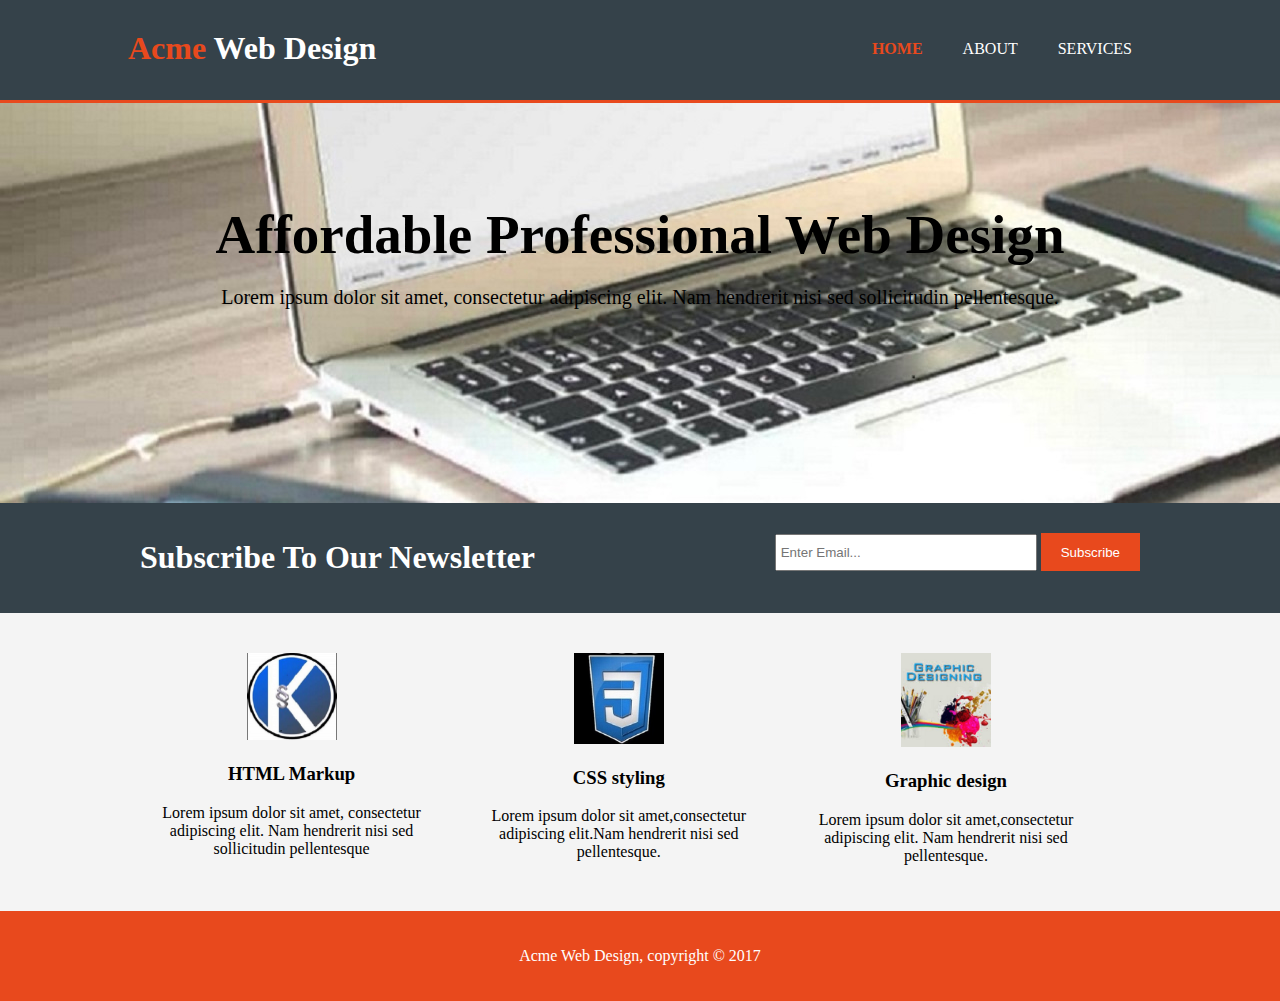
<file: index.html>
<!DOCTYPE html>
<html>
<head>
	<meta charset="utf-8">
	<meta name="viewport" content="width=device-width">
	<meta name="description" content="Affordable and Professional Web Design">
	<meta name="keywords" content="web design,affordable web design,professional web design">
	<meta name="author" content="brad traversy">
	<title>Acme Web Design | Welcome</title>
	<link rel="stylesheet" href="./css/style.css">
</head>
<body>
<header>
	<div class="container">
		<div id="branding">
			<h1><span class="highlight">Acme</span> Web Design</h1>
		</div>
		<nav>
			<ul>
				<li class="current"><a href="index.html">home</a></li>
				<li><a href="about.html">about</a></li>
				<li><a href="services.html">services</a></li>
			</ul>
		</nav>
	</div>
</header>



<section id="showcase">
	<div class="container">
		<h1>Affordable Professional Web Design</h1>
		<p>Lorem ipsum dolor sit amet, consectetur adipiscing elit. Nam hendrerit nisi sed sollicitudin pellentesque.</p>
	</div>
</section>



<section id="newsletter">
	<div class="container">
		<h1>Subscribe To Our Newsletter</h1>
		<form>
			<input type="Email" placeholder="Enter Email...">
			<button type="submit" class="button_1">Subscribe</button>
		</form>
	</div>
</section>


	<section id="boxes">
		<div class="container">
			
			<div class="box">
				<img src="./images/logo_html.png">
			<h3>HTML Markup</h3>
			<p>Lorem ipsum dolor sit amet, consectetur adipiscing elit. Nam hendrerit nisi sed sollicitudin pellentesque  </p>
			</div>
			<div class="box">
				<img src="./images/logo_css.png">
			<h3>CSS styling</h3>
			<p>Lorem ipsum dolor sit amet,consectetur adipiscing elit.Nam hendrerit nisi sed pellentesque.</p>
			</div>
			<div class="box">
				<img src="./images/logo_gpd.png">
			<h3>Graphic design</h3>
			<p>Lorem ipsum dolor sit amet,consectetur adipiscing elit. Nam hendrerit nisi sed pellentesque.</p>
			</div>
			
		</div>
	</section>
	
	<footer>
		<p>Acme Web Design, copyright &copy; 2017</p>
	</footer>

</body>
</html>
</file>
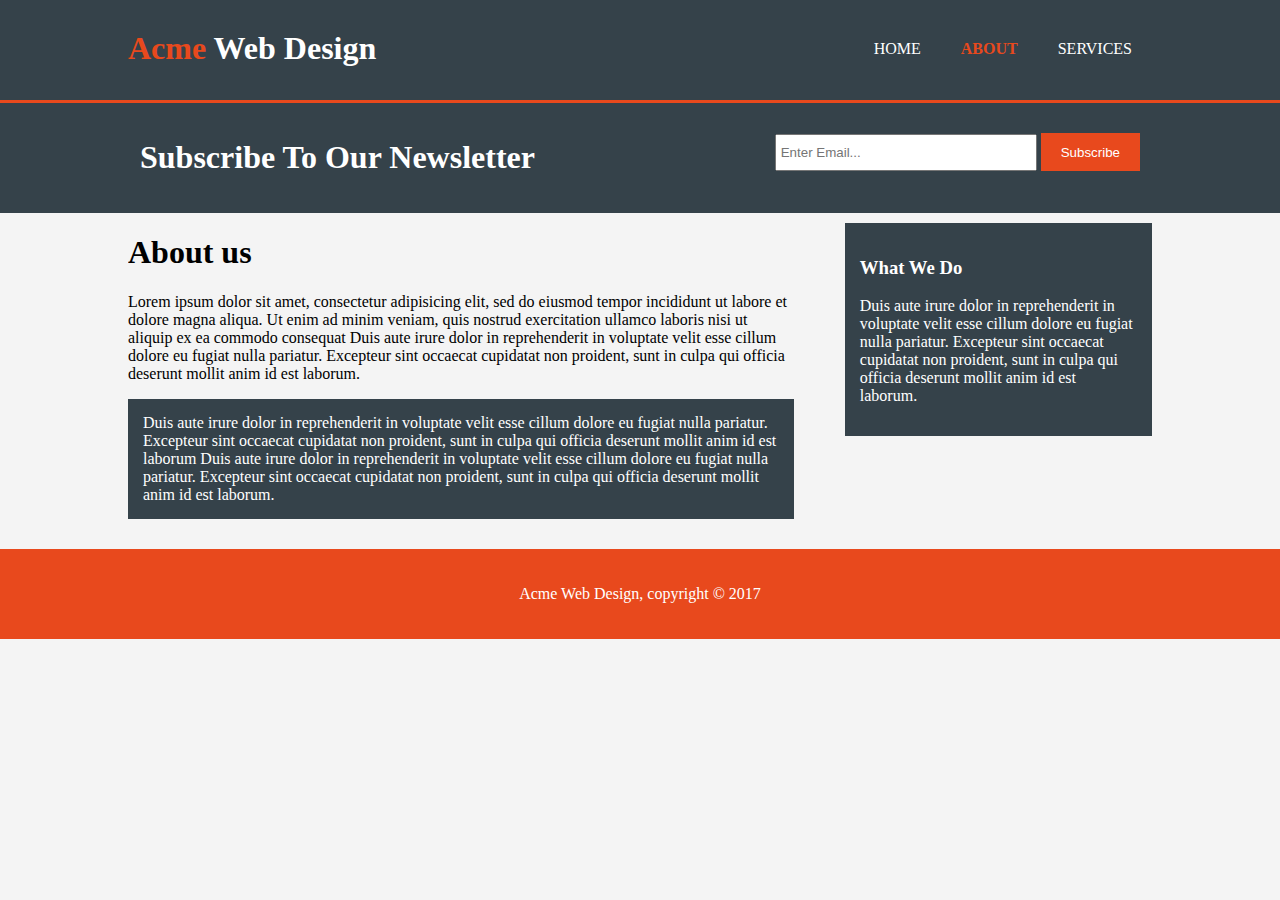
<file: about.html>
<!DOCTYPE html>
<html>
<head>
	<meta charset="utf-8">
	<meta name="viewport" content="width=device-width">
	<meta name="description" content="Affordable and Professional Web Design">
	<meta name="keywords" content="web design,affordable web design,professional web design">
	<meta name="author" content="brad traversy">
	<title>Acme Web Design | About</title>
	<link rel="stylesheet" href="./css/style.css">
</head>
<body>
<header>
	<div class="container">
		<div id="branding">
			<h1><span class="highlight">Acme</span> Web Design</h1>
		</div>
		<nav>
			<ul>
				<li><a href="index.html">home</a></li>
				<li class="current"><a href="about.html">about</a></li>
				<li><a href="services.html">services</a></li>
			</ul>
		</nav>
	</div>
</header>

<section id="newsletter">
	<div class="container">
		<h1>Subscribe To Our Newsletter</h1>
		<form>
			<input type="Email" placeholder="Enter Email...">
			<button type="submit" class="button_1">Subscribe</button>
		</form>
	</div>
</section>


	<section id="main">
		<div class="container">
			<article id="main-col">
				<h1 class="page-title">About us</h1>
				<p>Lorem ipsum dolor sit amet, consectetur adipisicing elit, sed do eiusmod
				tempor incididunt ut labore et dolore magna aliqua. Ut enim ad minim veniam,
				quis nostrud exercitation ullamco laboris nisi ut aliquip ex ea commodo
				consequat Duis aute irure dolor in reprehenderit in voluptate velit esse
				cillum dolore eu fugiat nulla pariatur. Excepteur sint occaecat cupidatat non
				proident, sunt in culpa qui officia deserunt mollit anim id est laborum.</p>

				<p class="dark"> Duis aute irure dolor in reprehenderit in voluptate velit esse
				cillum dolore eu fugiat nulla pariatur. Excepteur sint occaecat cupidatat non
				proident, sunt in culpa qui officia deserunt mollit anim id est laborum Duis aute irure dolor in reprehenderit in voluptate velit esse
				cillum dolore eu fugiat nulla pariatur. Excepteur sint occaecat cupidatat non
				proident, sunt in culpa qui officia deserunt mollit anim id est laborum.</p>
			</article>
			
			<aside id="sidebar">
				<div class="dark">
				<h3>What We Do</h3>
				<p> Duis aute irure dolor in reprehenderit in voluptate velit esse
				cillum dolore eu fugiat nulla pariatur. Excepteur sint occaecat cupidatat non
				proident, sunt in culpa qui officia deserunt mollit anim id est laborum.</p>
			</div>
			</aside>
		</div>
	</section>
	
	<footer>
		<p>Acme Web Design, copyright &copy; 2017</p>
	</footer>
</section>
</body>
</html>
</file>
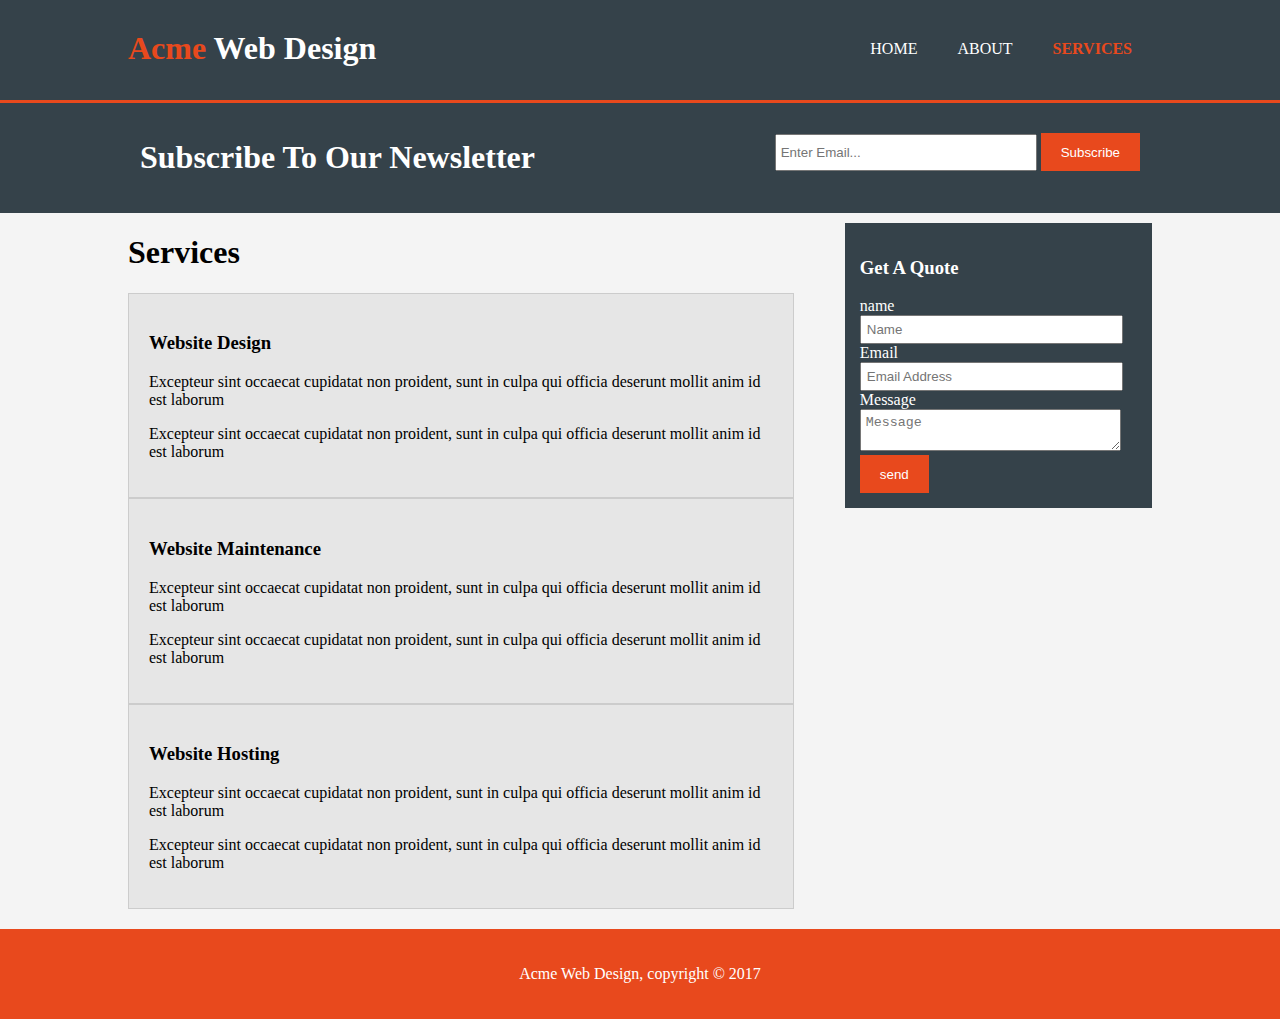
<file: services.html>
<!DOCTYPE html>
<html>
<head>
	<meta charset="utf-8">
	<meta name="viewport" content="width=device-width">
	<meta name="description" content="Affordable and Professional Web Design">
	<meta name="keywords" content="web design,affordable web design,professional web design">
	<meta name="author" content="brad traversy">
	<title>Acme Web Design | Services</title>
	<link rel="stylesheet" href="./css/style.css">
</head>
<body>
<header>
	<div class="container">
		<div id="branding">
			<h1><span class="highlight">Acme</span> Web Design</h1>
		</div>
		<nav>
			<ul>
				<li><a href="index.html">home</a></li>
				<li><a href="about.html">about</a></li>
				<li class="current"><a href="services.html">services</a></li>
			</ul>
		</nav>
	</div>
</header>

<section id="newsletter">
	<div class="container">
		<h1>Subscribe To Our Newsletter</h1>
		<form>
			<input type="Email" placeholder="Enter Email...">
			<button type="submit" class="button_1">Subscribe</button>
		</form>
	</div>
</section>


	<section id="main">
		<div class="container">
			<article id="main-col">
				<h1 class="page-title">Services</h1>
               <ul id="services">
               	<li>
               		<h3>Website Design</h3>
               		<p>Excepteur sint occaecat cupidatat non
				proident, sunt in culpa qui officia deserunt mollit anim id est laborum</p>
				<p>Excepteur sint occaecat cupidatat non
				proident, sunt in culpa qui officia deserunt mollit anim id est laborum</p>
               	</li>

               		<li>
               		<h3>Website Maintenance</h3>
               		<p>Excepteur sint occaecat cupidatat non
				proident, sunt in culpa qui officia deserunt mollit anim id est laborum</p>
				<p>Excepteur sint occaecat cupidatat non
				proident, sunt in culpa qui officia deserunt mollit anim id est laborum</p>
               	</li>

               		<li>
               		<h3>Website Hosting</h3>
               		<p>Excepteur sint occaecat cupidatat non
				proident, sunt in culpa qui officia deserunt mollit anim id est laborum</p>
				<p>Excepteur sint occaecat cupidatat non
				proident, sunt in culpa qui officia deserunt mollit anim id est laborum</p>
               	</li>

               </ul>
			</article>
			
			<aside id="sidebar">
				<div class="dark">
					<h3>Get A Quote</h3>
					<form class="quote">
						<div>
				<label>name</label><br>
				<input type="text" placeholder="Name">
			</div>

             <div>
			<label>Email</label><br>
				<input type="Email" placeholder="Email Address">
			</div>
            
            <div>
			<label>Message</label><br>
				<textarea placeholder="Message"></textarea>
			</div>
			<button class="button_1" type="submit">send</button>


		</form>
			</div>
			</aside>
		</div>
	</section>
	
	<footer>
		<p>Acme Web Design, copyright &copy; 2017</p>
	</footer>
</section>
</body>
</html>
</file>
<file: css/style.css>
body{
	fony:15px/1.5 arial,helvetica,sans-serif;
	padding: 0;
	margin: 0;
	background-color: #f4f4f4;
}
    /*GLOBAL */
 .container{
 	width: 80%;
    margin: auto;
    overflow: hidden;
 }

 ul{
 	margin: 0;
 	padding: 0;
 }

 .button_1{
 	height: 38px;
 	background: #e8491d;
 	border: 0;
 	padding-left: 20px;
 	padding-right: 20px;
 	color: #ffffff;
 }

.dark{
	padding: 15px;
	background: #35424a;
	color: #ffffff;
	margin-top: 10px;
	margin-bottom: 10px;
}
   /*header*/
 header{
 	background: #35424a;
 	color: #ffffff;
 	padding-top: 30px;
 	min-height: 70px;
 	border-bottom: #e8491d 3px solid;
 }

 header a{
 	color: #ffffff;
 	text-decoration: none;
 	text-transform: uppercase;
 	font-size: 16px;
 }

 header li{
 	float: left;
 	display: inline;
 	padding: 0 20px 0 20px;
 }

 header #branding{
 	float: left;
 }

 header #branding h1{
      margin: 0;
 }

 header nav{
 	float:right;
 	margin-top: 10px;
 }

 header .highlight,header .current a{
 	color: #e8491d;
 	font-weight: bold;

 }

 header a:hover{
 	color: #cccccc;
 	font-weight: bold;
 }

 /*showcase*/

 #showcase{
 	min-height: 400px;
 	background:url('../images/showcase.jpg') no-repeat 0 -400px;
    text-align:center;
      }

#showcase h1{
	margin-top: 100px;
	font-size: 55px;
	margin-bottom: 10px;
}

#showcase p{
	font-size: 20px;

}

#newsletter{
	padding: 15px;
	color: #ffffff;
	background:#35424a;
}

#newsletter h1{
	float: left;
}

#newsletter form{
	float: right;
	margin-top:15px; 
}

#newsletter input[type="email"]{
	padding: 4px;
	height: 25px;
	width: 250px;
}
 
 /*boxes*/
 
#boxes {
	margin-top: 30px;
}

#boxes .box {
	float: left;
	width: 30%;
	 padding: 10px;
	 text-align: center;
}

#boxes .box img{
	width: 90px;
}
 /* sidebar*/

aside#sidebar{
float:right;
width: 30%;
margin-top: 10px: 
}


aside#sidebar .quote input,aside#sidebar .quote textarea{
	width: 90%;
	padding: 5px;
}
/*main*/

article#main-col{
	float:left;
	width: 65%;
}


/*services*/


ul#services li{
	list-style: none;
	padding: 20px;
	border: #cccccc solid 1px;
	background: #e6e6e6;
}
footer{
	padding: 20px;
	margin-top: 20px;
	color: #ffffff;
	background-color: #e8491d;
	text-align:  center;
}

/*media queries*/
@media(max-width: 760px){
	header #branding,header nav,header nav li,
	#newsletter h1,#newsletter form,#boxes .box,article#main-col,aside#sidebar{
		float: none;
		text-align: center;
		width: 100%;
	}

	header{
		padding-bottom: 20px;
	}

	#showcase h1{
		margin-top: 40px;
	}

	#newsletter button,.quote button{
		display: block;
		width: 100%
	}

#newsletter form input[type="email"],.quote input,.quote textarea{
	width: 100%;
	margin-bottom: 5px;
}
}
</file>
